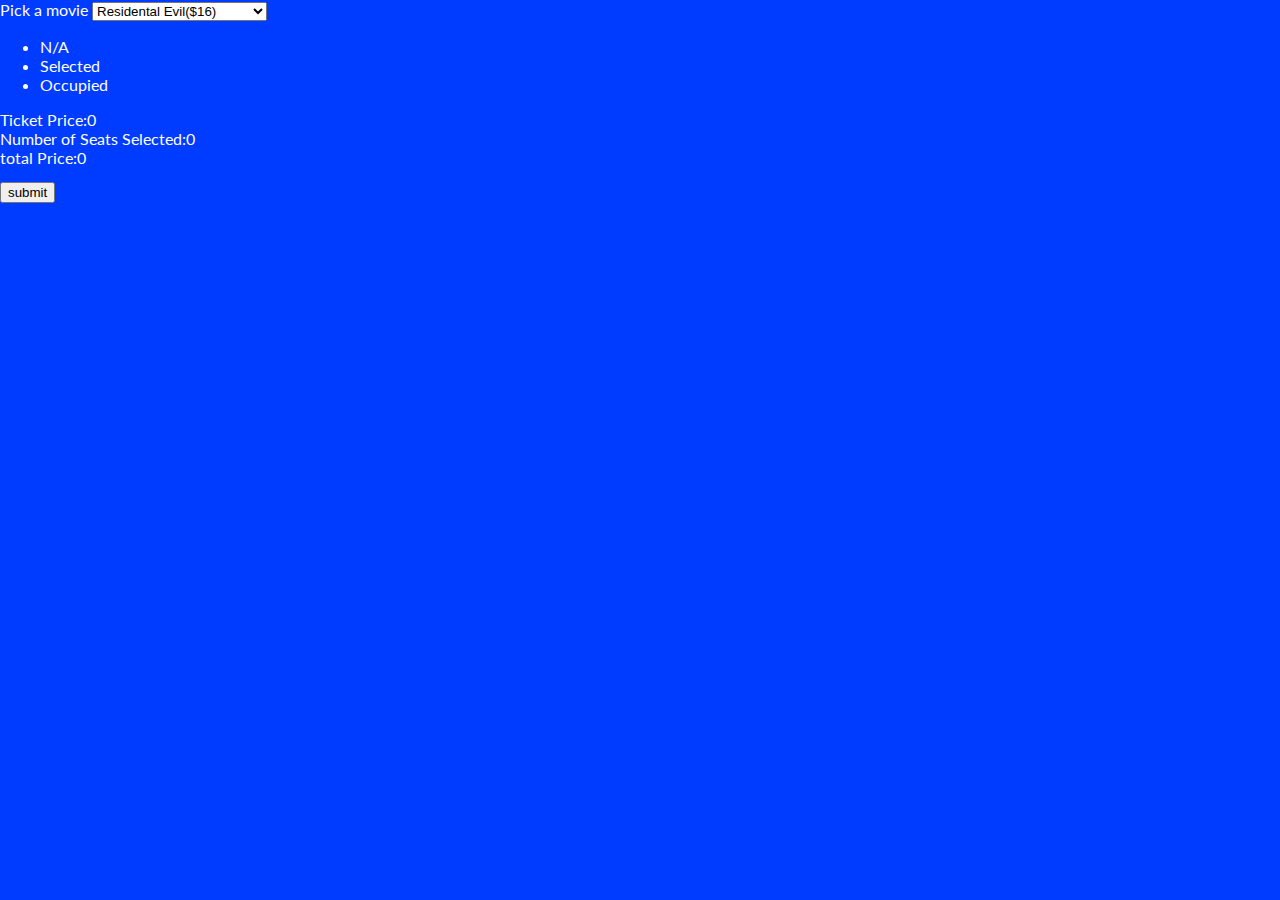
<file: index.html>
<html>
  <head>
    <title>Pick a movie</title>
    <link rel="stylesheet" href="index.css">
  </head>
  <body>
    <div class="movie-container">
    <label style="font: 1em;">Pick a movie</label>
    <select id="movie">
        <option value="10">Residental Evil($16)</option>
        <option value="12">The final Destination($13)</option>
        <option value="8">The evolution($20) </option>
       
      </select>
    </div>
    <ul class="showcase">
      <li>
        <div id="seat" class="seat"></div>
        <small class="status" style="font-size: 1em;">N/A</small>
      </li>
      <li>
        <div id="seat" class="seat selected"></div>
        <small class="status" style="font-size: 1em;">Selected</small>
      </li>
      <li>
        <div id="seat" class="seat occupied"></div>
        <small class="status" style="font-size: 1em;">Occupied</small>
      </li>
    </ul>

    <div class="container">
      <div class="screen"></div>

      <div class="row">
        <div id="seat" class="seat"></div>
        <div id="seat" class="seat"></div>
        <div id="seat" class="seat"></div>
        <div id="seat" class="seat"></div>
        <div id="seat" class="seat"></div>
        <div id="seat" class="seat"></div>
        <div id="seat" class="seat"></div>
        <div id="seat" class="seat"></div>
      </div>
      <div class="row">
        <div id="seat" class="seat"></div>
        <div id="seat" class="seat"></div>
        <div id="seat" class="seat"></div>
        <div id="seat" class="seat occupied"></div>
        <div id="seat" class="seat occupied"></div>
        <div id="seat" class="seat"></div>
        <div id="seat" class="seat"></div>
        <div id="seat" class="seat"></div>
      </div>
      <div class="row">
        <div id="seat" class="seat"></div>
        <div id="seat" class="seat"></div>
        <div id="seat" class="seat"></div>
        <div id="seat" class="seat"></div>
        <div id="seat" class="seat"></div>
        <div id="seat" class="seat"></div>
        <div id="seat" class="seat occupied"></div>
        <div id="seat" class="seat occupied"></div>
      </div>
      <div class="row">
        <div id="seat" class="seat"></div>
        <div id="seat" class="seat"></div>
        <div id="seat" class="seat"></div>
        <div id="seat" class="seat"></div>
        <div id="seat" class="seat"></div>
        <div id="seat" class="seat"></div>
        <div id="seat" class="seat"></div>
        <div id="seat" class="seat"></div>
      </div>
      <div class="row">
        <div id="seat" class="seat"></div>
        <div id="seat" class="seat"></div>
        <div id="seat" class="seat"></div>
        <div id="seat" class="seat occupied"></div>
        <div id="seat" class="seat occupied"></div>
        <div id="seat" class="seat"></div>
        <div id="seat" class="seat"></div>
        <div id="seat" class="seat"></div>
      </div>
      <div class="row">
        <div id="seat" class="seat"></div>
        <div id="seat" class="seat"></div>
        <div id="seat" class="seat"></div>
        <div id="seat" class="seat"></div>
        <div id="seat" class="seat occupied"></div>
        <div id="seat" class="seat occupied"></div>
        <div id="seat" class="seat occupied"></div>
        <div id="seat" class="seat"></div>
      </div>
    </div>
  
    <p class="text" style="font-size: 1em;margin:0px 0px 15px 0px">
      Ticket Price:<span id="count">0</span> <br>
      Number of Seats Selected:<span id="total" >0</span><br>
     total Price:<span id="total" >0</span><br>
      </p>
  

      <a href="purchase form.html">
        <button class="btn-home">
      submit
        </button>
      </a> 
      
      <script>
     
        var count=0;
        var seats=document.getElementsByClassName("seat");
        for(var i=0;i<seats.length;i++){
          var item=seats[i];
          
          item.addEventListener("click",(event)=>{
            var price= document.getElementById("movie").value;
  
            if (!event.target.classList.contains('occupied') && !event.target.classList.contains('selected') ){
            count++;
      
            var total=count*price;
          event.target.classList.add("selected");
          document.getElementById("count").innerText=count;
          document.getElementById("total").innerText=total;

          }
        })
      }
    </script>


   
   
  </body>
</html>
</file>
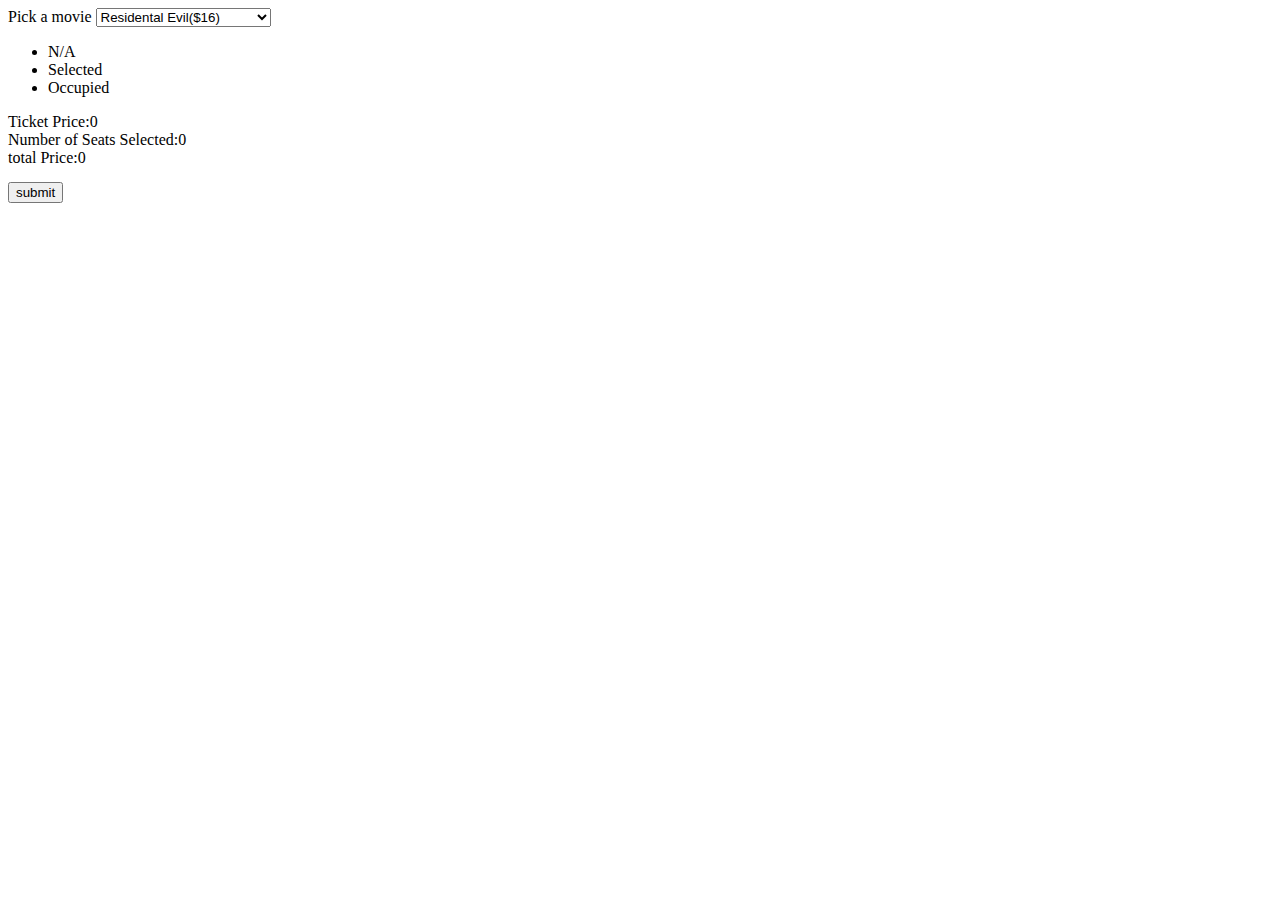
<file: movie.html>
<html>
  <head>
    <title>Pick a movie</title>
  </head>
  <body>
    <div class="movie-container">
    <label style="font: 1em;">Pick a movie</label>
    <select id="movie">
        <option value="10">Residental Evil($16)</option>
        <option value="12">The final Destination($13)</option>
        <option value="8">The evolution($20) </option>
       
      </select>
    </div>
    <ul class="showcase">
      <li>
        <div id="seat" class="seat"></div>
        <small class="status" style="font-size: 1em;">N/A</small>
      </li>
      <li>
        <div id="seat" class="seat selected"></div>
        <small class="status" style="font-size: 1em;">Selected</small>
      </li>
      <li>
        <div id="seat" class="seat occupied"></div>
        <small class="status" style="font-size: 1em;">Occupied</small>
      </li>
    </ul>

    <div class="container">
      <div class="screen"></div>

      <div class="row">
        <div id="seat" class="seat"></div>
        <div id="seat" class="seat"></div>
        <div id="seat" class="seat"></div>
        <div id="seat" class="seat"></div>
        <div id="seat" class="seat"></div>
        <div id="seat" class="seat"></div>
        <div id="seat" class="seat"></div>
        <div id="seat" class="seat"></div>
      </div>
      <div class="row">
        <div id="seat" class="seat"></div>
        <div id="seat" class="seat"></div>
        <div id="seat" class="seat"></div>
        <div id="seat" class="seat occupied"></div>
        <div id="seat" class="seat occupied"></div>
        <div id="seat" class="seat"></div>
        <div id="seat" class="seat"></div>
        <div id="seat" class="seat"></div>
      </div>
      <div class="row">
        <div id="seat" class="seat"></div>
        <div id="seat" class="seat"></div>
        <div id="seat" class="seat"></div>
        <div id="seat" class="seat"></div>
        <div id="seat" class="seat"></div>
        <div id="seat" class="seat"></div>
        <div id="seat" class="seat occupied"></div>
        <div id="seat" class="seat occupied"></div>
      </div>
      <div class="row">
        <div id="seat" class="seat"></div>
        <div id="seat" class="seat"></div>
        <div id="seat" class="seat"></div>
        <div id="seat" class="seat"></div>
        <div id="seat" class="seat"></div>
        <div id="seat" class="seat"></div>
        <div id="seat" class="seat"></div>
        <div id="seat" class="seat"></div>
      </div>
      <div class="row">
        <div id="seat" class="seat"></div>
        <div id="seat" class="seat"></div>
        <div id="seat" class="seat"></div>
        <div id="seat" class="seat occupied"></div>
        <div id="seat" class="seat occupied"></div>
        <div id="seat" class="seat"></div>
        <div id="seat" class="seat"></div>
        <div id="seat" class="seat"></div>
      </div>
      <div class="row">
        <div id="seat" class="seat"></div>
        <div id="seat" class="seat"></div>
        <div id="seat" class="seat"></div>
        <div id="seat" class="seat"></div>
        <div id="seat" class="seat occupied"></div>
        <div id="seat" class="seat occupied"></div>
        <div id="seat" class="seat occupied"></div>
        <div id="seat" class="seat"></div>
      </div>
    </div>
  
    <p class="text" style="font-size: 1em;margin:0px 0px 15px 0px">
      Ticket Price:<span id="count">0</span> <br>
      Number of Seats Selected:<span id="total" >0</span><br>
     total Price:<span id="total" >0</span><br>
      </p>
  

      <a href="movie1.html">
        <button class="btn-home">
      submit
        </button>
      </a>
      
  


   
   
  </body>
</html>
</file>
<file: index.css>
@import url('https://fonts.googleapis.com/css?family=Lato&display=swap');

      * {
        box-sizing: border-box;
      }

      .main-logo{
          width:90%;
          max-width: 150px;
      }

body {
    background-color: rgb(0, 60, 255);
    color: rgb(255, 255, 255);
    display: flex;
    flex-direction: column;
    align-items: left;
    justify-content: left;
    height: 100vh;
    font-family: 'Lato', sans-serif;
    margin: 0;
}
</file>
